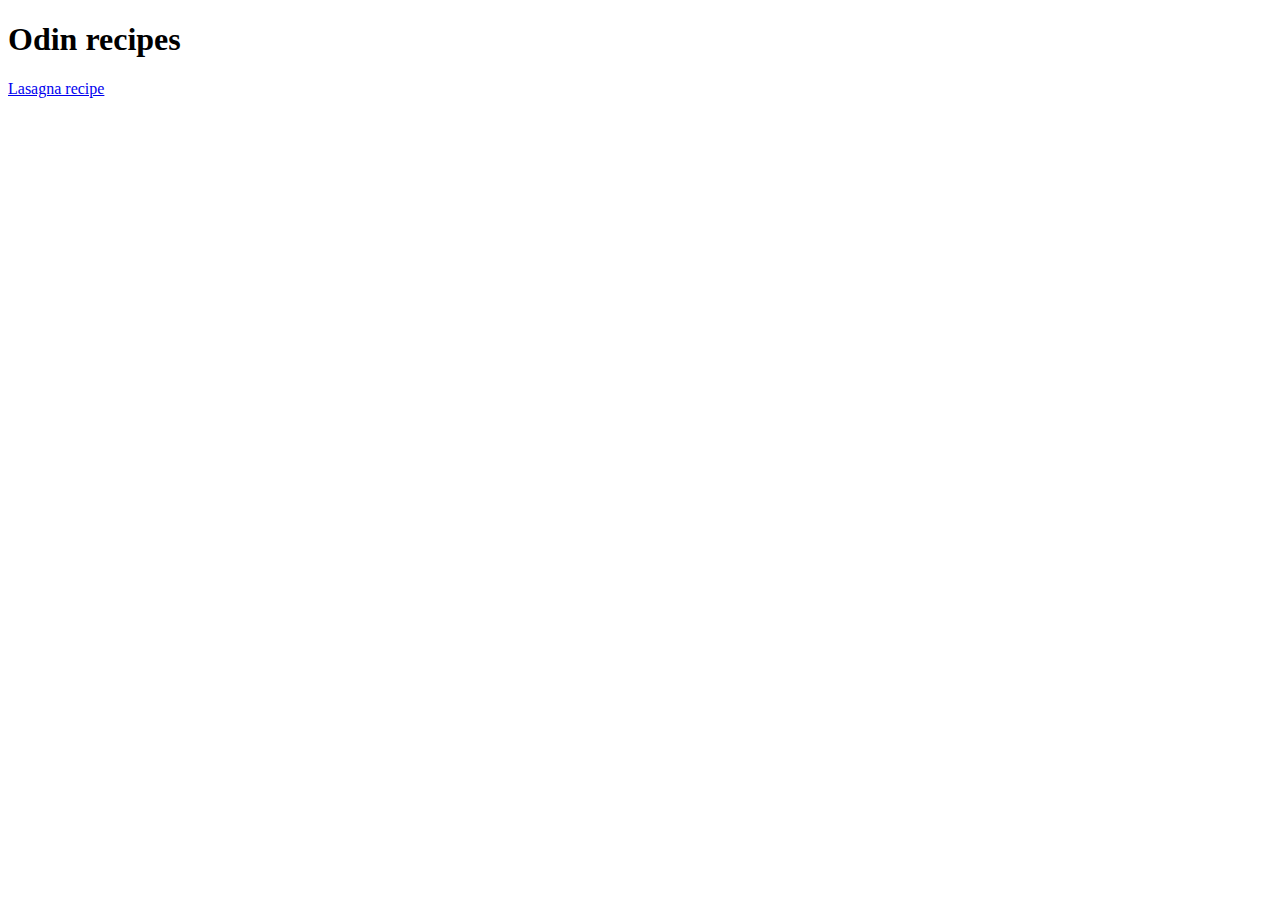
<file: index.html>
<!DOCTYPE html>
<html lang="en">
<head>
    <meta charset="UTF-8">
    <meta name="viewport" content="width=device-width, initial-scale=1.0">
    <title>Odin recipes|index</title>
</head>
<body>
    <h1>Odin recipes</h1>
    <!-- lasagna page link -->
     <a href="pages/lasagna.html">Lasagna recipe</a>
</body>
</html>
</file>
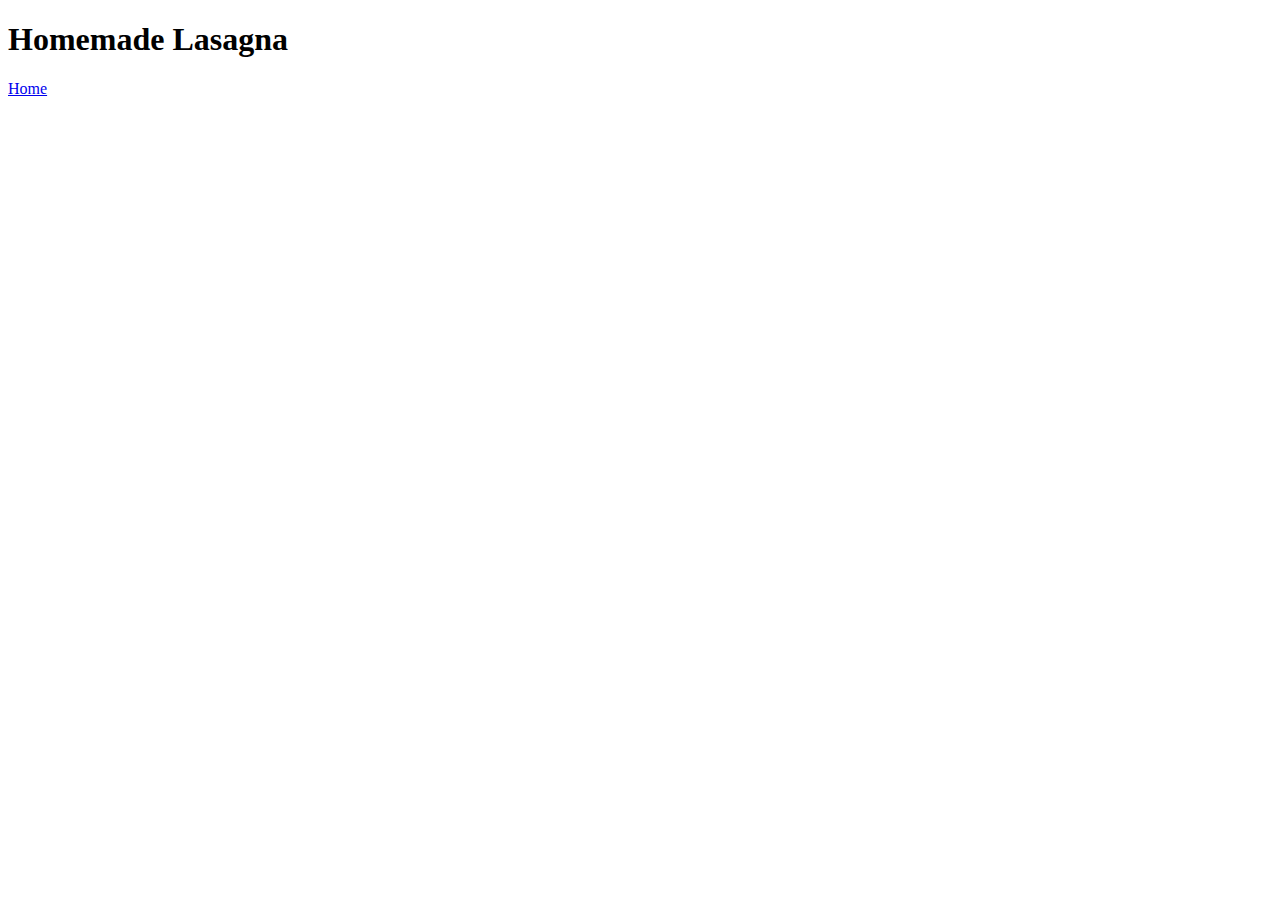
<file: pages/lasagna.html>
<!DOCTYPE html>
<html lang="en">
<head>
    <meta charset="UTF-8">
    <meta name="viewport" content="width=device-width, initial-scale=1.0">
    <title>Odin recipes|Lasagna recipe</title>
</head>
<body>
    <h1>Homemade Lasagna</h1>
    <a href="index.html" target="_blank" >Home</a>
</body>
</html>
</file>
